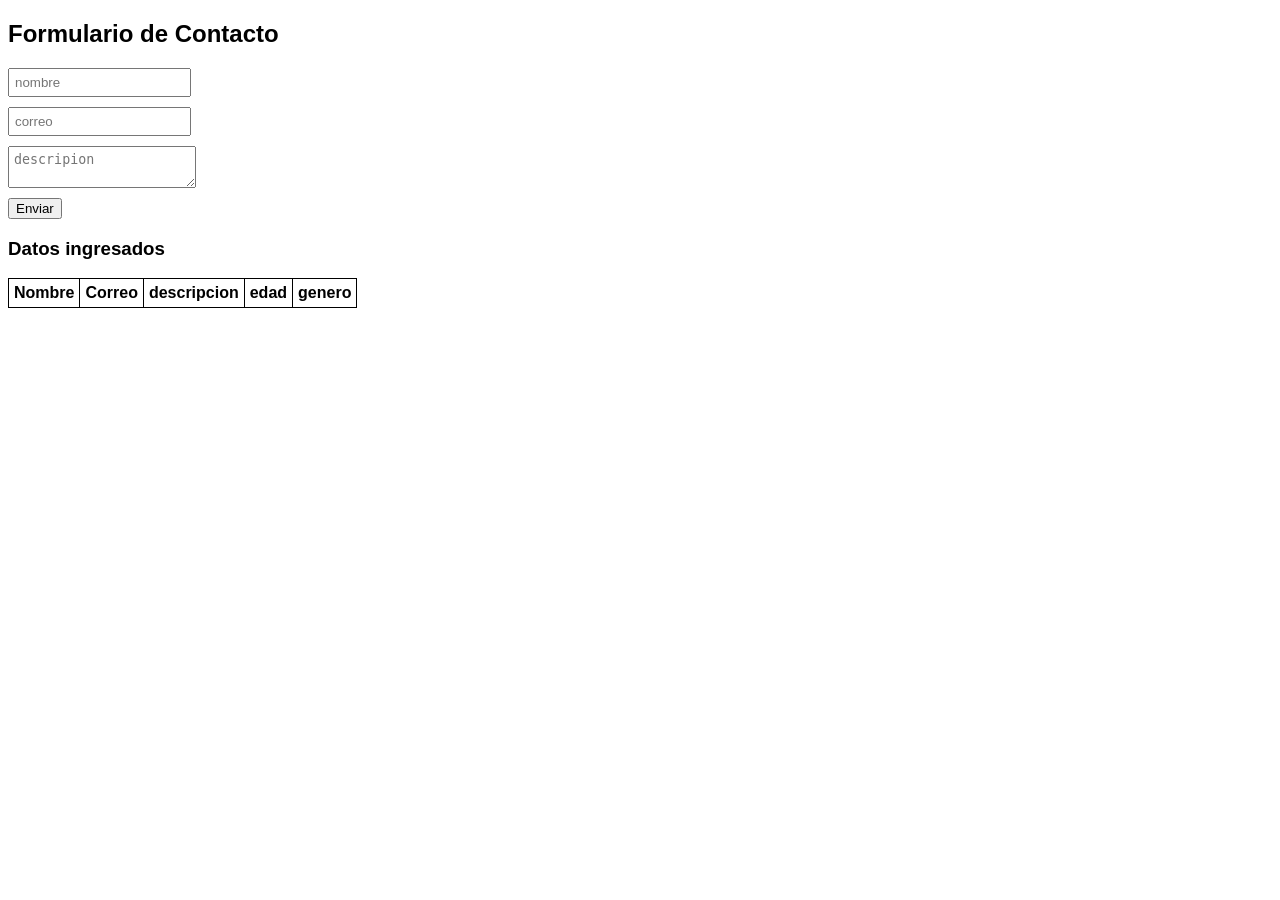
<file: tarea.html>
<!DOCTYPE html>
<html>
<head>
  <title>Formulario de Contacto</title>

  <style>
    body {
      font-family: Arial;
    }

    input, textarea {
      display: block;
      margin: 10px 0;
      padding: 5px;
    }

    table, th, td {
      border: 1px solid black;
      border-collapse: collapse;
      padding: 5px;
    }
  </style>
</head>

<body>

<h2>Formulario de Contacto</h2>

<input type="text" id="nombre" placeholder="nombre">
<input type="email" id="correo" placeholder="correo">
<textarea id="descripcion" placeholder="descripion"></textarea>

<button id="btnEnviar">Enviar</button>

<h3>Datos ingresados</h3>
<table>
  <thead>
    <tr>
      <th> Nombre </th>
      <th> Correo </th>
      <th> descripcion </th>
      <th> edad </th>
      <th> genero </th>
    </tr>
  </thead>
  <tbody id="tablaDatos"></tbody>
</table>

<script>
  document.getElementById("btnEnviar").addEventListener("click", function() {

    let nombre = document.getElementById("nombre").value;
    let correo = document.getElementById("correo").value;
    let descripcion = document.getElementById("descripcion").value;

    let edad = prompt("Ingrese su edad:");
    let genero = prompt("Ingrese su género:");

    let fila = "<tr>" +
      "<td>" + nombre + "</td>" +
      "<td>" + correo + "</td>" +
      "<td>" + descripcion + "</td>" +
      "<td>" + edad + "</td>" +
      "<td>" + genero + "</td>" +
      "</tr>";

    document.getElementById("tablaDatos").innerHTML += fila;
  });
</script>

</body>
</html>
</file>
